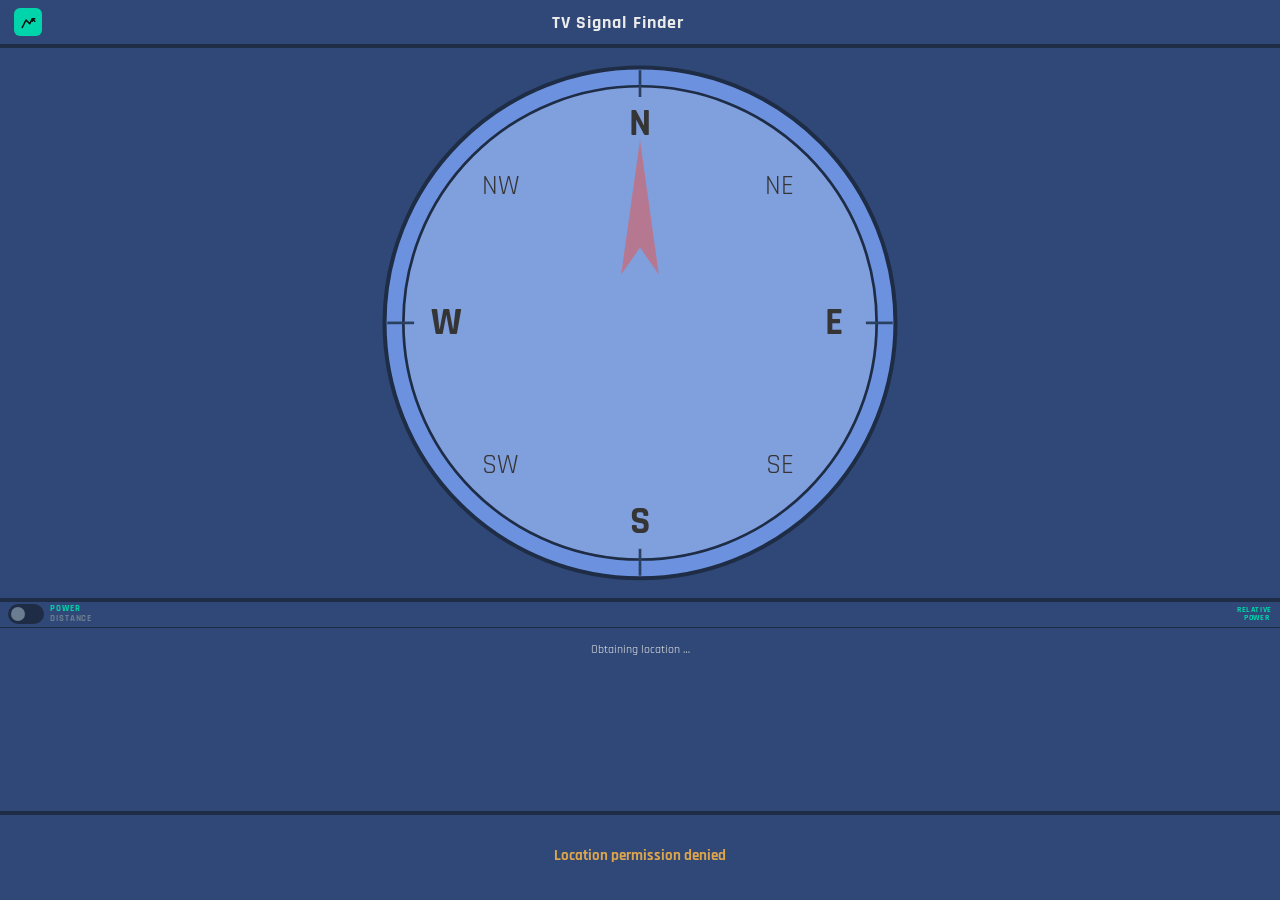
<file: index.html>
<!DOCTYPE html>
<html lang="en">
<head>
  <meta charset="UTF-8">
  <meta name="viewport" content="width=device-width, initial-scale=1.0, maximum-scale=1.0, user-scalable=no">
  <title>TV Signal Finder</title>
  <link rel="manifest" href="manifest.json">
  <meta name="theme-color" content="#080c14">
  <meta name="mobile-web-app-capable" content="yes">
  <meta name="apple-mobile-web-app-capable" content="yes">
  <link href="https://fonts.googleapis.com/css2?family=Rajdhani:wght@500;600;700&family=JetBrains+Mono:wght@400;600&display=swap" rel="stylesheet">
  <link rel="stylesheet" href="index.css">
</head>
<body>
<div id="app">

  <!-- ── Header ───────────────────────────────────── -->
  <div id="hdr">
    <div class="hdr-icon" id="appIcon" tabindex="0">
      <svg width="15" height="15" viewBox="0 0 24 24" fill="none"
          stroke="#030f0b" stroke-width="2.5"
          stroke-linecap="round" stroke-linejoin="round">
        <polyline points="2 20 8 8 14 14 18 6 22 10"/>
        <path d="M22 6h-4v4"/>
      </svg>
    </div>
    <h1>TV Signal Finder</h1>
    <button id="scanBtn" onclick="doScan()" disabled>Rescan</button>
  </div>

  <div id="panels">

    <!-- ── Compass panel ────────────────────────────── -->
    <div id="cmpPanel">
      <div class="cmp-title" id="cmpTitle"></div>

      <div class="cmp-stats" id="cmpStats" style="display:none">
        <div class="stat-block">
          <span class="stat-lbl">Bearing</span>
          <span class="stat-val t" id="cmpBrg">&#8212;</span>
        </div>
        <div class="stat-block">
          <span class="stat-lbl">Direction</span>
          <span class="stat-val" id="cmpDir">&#8212;</span>
        </div>
        <div class="stat-block">
          <span class="stat-lbl">Distance</span>
          <span class="stat-val a" id="cmpDist">&#8212;</span>
        </div>
      </div>

      <svg id="rose" viewBox="0 0 200 200" xmlns="http://www.w3.org/2000/svg">

        <!-- roseGroup: rotates +alpha to keep N on magnetic north
            (alpha decreases CW on Android, +alpha counters that) -->
        <g id="roseGroup" style="transform-origin:100px 100px">
          <circle cx="100" cy="100" r="95" fill='#6c92df' stroke="#1e2d45" stroke-width="1.5"/>
          <circle cx="100" cy="100" r="88" fill='#809fdd' stroke="#1e2d45" stroke-width="1"/>
          <g stroke="#2a4060" stroke-width="1">
            <line x1="100" y1="6"   x2="100" y2="16"/>
            <line x1="100" y1="184" x2="100" y2="194"/>
            <line x1="6"   y1="100" x2="16"  y2="100"/>
            <line x1="184" y1="100" x2="194" y2="100"/>
          </g>
          <text x="100" y="30"  text-anchor="middle" font-family="'Rajdhani',sans-serif" font-size="14" font-weight="700" fill='#353535'>N</text>
          <text x="100" y="178" text-anchor="middle" font-family="'Rajdhani',sans-serif" font-size="14" font-weight="700" fill='#353535'>S</text>
          <text x="172" y="104" text-anchor="middle" font-family="'Rajdhani',sans-serif" font-size="14" font-weight="700" fill='#353535'>E</text>
          <text x="28"  y="104" text-anchor="middle" font-family="'Rajdhani',sans-serif" font-size="14" font-weight="700" fill='#353535'>W</text>
          <text x="152" y="52"  text-anchor="middle" font-family="'Rajdhani',sans-serif" font-size="10" fill='#353535'>NE</text>
          <text x="152" y="156" text-anchor="middle" font-family="'Rajdhani',sans-serif" font-size="10" fill='#353535'>SE</text>
          <text x="48"  y="156" text-anchor="middle" font-family="'Rajdhani',sans-serif" font-size="10" fill='#353535'>SW</text>
          <text x="48"  y="52"  text-anchor="middle" font-family="'Rajdhani',sans-serif" font-size="10" fill='#353535'>NW</text>
        </g>

        <!-- Polarisation label — fixed at centre, never rotates -->
        <text id="polLabel" x="100" y="107" text-anchor="middle"
              font-family="'Rajdhani',sans-serif" font-size="36" font-weight="700" 
              fill="#da6060" opacity="1">&#8203;</text>

        <!-- pointerGroup: rotates to (brg + alpha) % 360 -->
        <g id="pointerGroup" style="transform-origin:100px 100px; opacity:0.6">
          <polygon id="pointerArrow" points="100,32 93,82 100,72 107,82" fill="#da6060"/>
        </g>

      </svg>

      <div class="cmp-note" id="cmpNote"></div>
    </div>

    <!-- ── Transmitter panel ─────────────────────────── -->
    <div id="txPanel">
      <div class="tx-toolbar">
        <label class="sw">
          <input type="checkbox" id="sortToggle">
          <span class="sw-track"></span>
        </label>
        <div class="sort-labels">
          <span class="sort-lbl active" id="lbl-sig">Power</span>
          <span class="sort-lbl"        id="lbl-geo">Distance</span>
        </div>
        <div class="tx-col-hdr">
          <span>Relative</span>
          <span>Power&nbsp;</span>
        </div>
      </div>
      <div id="txList">
        <div class="tx-placeholder">Obtaining location &hellip;</div>
      </div>  
    </div>

    <!-- ── Location panel ───────────────────────────── -->
    <div id="locPanel">
      <!-- Line 1: road name, town -->
      <div id="locLine1"
          style="text-align:center; color:var(--amber); font-size:15px; font-weight:700;
                  white-space:nowrap; overflow:hidden; text-overflow:ellipsis; width:100%;">
        <span class="spinner"></span>
      </div>
      <!-- Line 2: postcode + lat/lng -->
      <div id="locLine2"
          style="text-align:center; white-space:nowrap; overflow:hidden;
                  text-overflow:ellipsis; font-size:15px; width:100%; color:var(--amber);">
        <span id="locPostcode"></span>
        <span id="locLatLng"></span>
      </div>
    </div>

  </div><!-- /panels -->
  <div id="infoPopup" hidden></div>

  <!-- ── Settings modal ───────────────────────────── -->
  <div id="settingsModal" style="
    display:none;
    position:absolute;inset:0;z-index:300;
    background:rgba(8,12,20,0.82);
    align-items:center;justify-content:center;
  ">
    <div style="
      background:var(--surf);
      border:1px solid var(--teal);
      border-radius:12px;
      padding:18px 20px;
      width:min(300px,90vw);
      color:var(--text);
      font-family:var(--sans);
    ">
      <div style="display:flex;align-items:center;justify-content:space-between;margin-bottom:14px;">
        <span style="font-size:16px;font-weight:700;letter-spacing:0.08em;color:var(--text2)">Country Data</span>
        <button onclick="closeSettings()" style="
          background:none;border:none;cursor:pointer;
          color:var(--dim);font-size:20px;line-height:1;padding:2px 6px;
        ">&times;</button>
      </div>

      <p style="font-size:12px;color:var(--dim);margin-bottom:14px;line-height:1.5;">
        Select which countries to include. At least one must be active.
        Changes take effect on the next scan.
      </p>

      <!-- UK -->
      <div style="display:flex;align-items:center;justify-content:space-between;padding:10px 0;border-bottom:1px solid var(--bdr);">
        <div style="display:flex;align-items:center;gap:10px;">
          <span style="font-size:22px;line-height:1;">&#127468;&#127463;</span>
          <div>
            <div style="font-size:14px;font-weight:700;color:var(--text2);">United Kingdom</div>
            <div style="font-size:11px;color:var(--dim);">transmitters_uk.json</div>
          </div>
        </div>
        <label class="sw">
          <input type="checkbox" id="chk-uk" checked onchange="onCountryChange()">
          <span class="sw-track"></span>
        </label>
      </div>

      <!-- France -->
      <div style="display:flex;align-items:center;justify-content:space-between;padding:10px 0;border-bottom:1px solid var(--bdr);">
        <div style="display:flex;align-items:center;gap:10px;">
          <span style="font-size:22px;line-height:1;">&#127467;&#127479;</span>
          <div>
            <div style="font-size:14px;font-weight:700;color:var(--text2);">France</div>
            <div style="font-size:11px;color:var(--dim);">transmitters_fr.json</div>
          </div>
        </div>
        <label class="sw">
          <input type="checkbox" id="chk-fr" onchange="onCountryChange()">
          <span class="sw-track"></span>
        </label>
      </div>

      <!-- Germany -->
      <div style="display:flex;align-items:center;justify-content:space-between;padding:10px 0;">
        <div style="display:flex;align-items:center;gap:10px;">
          <span style="font-size:22px;line-height:1;">&#127465;&#127466;</span>
          <div>
            <div style="font-size:14px;font-weight:700;color:var(--text2);">Germany</div>
            <div style="font-size:11px;color:var(--dim);">transmitters_de.json</div>
          </div>
        </div>
        <label class="sw">
          <input type="checkbox" id="chk-de" onchange="onCountryChange()">
          <span class="sw-track"></span>
        </label>
      </div>

      <div id="settings-warn" style="
        display:none;margin-top:10px;
        font-size:12px;color:var(--amber);text-align:center;
      ">&#9888; At least one country must be selected.</div>

      <button onclick="applySettings()" style="
        margin-top:16px;width:100%;padding:9px 0;
        background:rgba(0,212,170,0.15);
        border:1px solid var(--teal);border-radius:7px;
        color:var(--teal);font-family:var(--sans);
        font-size:14px;font-weight:700;letter-spacing:0.08em;cursor:pointer;
      ">Save &amp; Rescan</button>
    </div>
  </div>

</div><!-- /app -->

<script src="index.js"> </script>

</body>
</html>
</file>
<file: index.css>
:root {
      --bg:    #304877;
      --surf:  #0f1520;
      --surf2: #151d2e;
      --bdr:   #1e2d45;
      --teal:  #00d4aa;
      --amber: #dba44d;
      --text:  #c8d8e8;
      --text2:  #ebebeb;
      --dim:   #6b7d90;
      --compasslabels:   #353535;
      --compasscntr:   #809fdd ;
      --compassring:   #6c92df ;


      --mono:  'JetBrains Mono', monospace;
      --sans:  'Rajdhani', sans-serif;
    }

    *, *::before, *::after {
      box-sizing: border-box; margin: 0; padding: 0;
      -webkit-tap-highlight-color: transparent;
    }

    html, body {
      height: 100%; overflow: hidden;
      background: var(--bg); color: var(--text);
      font-family: var(--sans); font-size: 15px;
    }

    #app {
      display: flex; flex-direction: column;
      height: 100vh; height: 100dvh;
      position: relative;
    }

    /* ── Header ─────────────────────────────────────── */
    #hdr {
      flex: 0 0 auto;
      background: var(--bg);
      border-bottom: 4px solid var(--bdr); text-align: center;
      padding: 8px 14px;
      display: flex; align-items: center; gap: 10px;
    }

    .hdr-icon {
      width: 28px; height: 28px; background: var(--teal);
      border-radius: 6px; display: flex;
      align-items: center; justify-content: center; flex-shrink: 0;
    }

    #hdr h1 {
      font-size: 18px; font-weight: 700;
      letter-spacing: 0.06em; color: var(--text2); flex: 1;
    }

    #hdr h1 em { color: var(--teal); font-style: normal; }

    /* ── Panels ─────────────────────────────────────── */
    #panels {
      flex: 1 1 0; display: flex;
      flex-direction: column; min-height: 0;
    }

    /* Compass — 65% */
    #cmpPanel {
      flex: 0 0 65%;
      background: var(--bg);
      border-bottom: 4px solid var(--bdr);
      display: flex; flex-direction: column;
      align-items: center; justify-content: center;
      gap: 6px; overflow: hidden;
    }

    /* Transmitter table — 25% */
    #txPanel {
      flex: 0 0 25%;
      background: var(--bg);
      border-bottom: 4px solid var(--bdr);
      display: flex; flex-direction: column;
      min-height: 0;
    }

    /* Location — 10% */
    #locPanel {
      flex: 0 0 10%;
      background: var(--bg);
      padding: 4px 12px;
      display: flex; flex-direction: column;
      justify-content: center; align-items: center; gap: 3px;
      overflow: hidden;
    }

    /* ── Compass content ────────────────────────────── */
    .cmp-title {
      font-size: 13px; font-weight: 700;
      letter-spacing: 0.12em; text-transform: uppercase;
      color: var(--dim);
    }

    .cmp-title.active { color: #fff; }

    .cmp-stats { display: flex; gap: 20px; text-align: center; }

    .stat-block { display: flex; flex-direction: column; gap: 2px; }

    .stat-lbl {
      font-size: 9px; text-transform: uppercase;
      letter-spacing: 0.12em; color: var(--text2);
    }

    .stat-val {
      font-family: var(--mono); font-size: 17px;
      font-weight: 600; color: #fff;
    }

    .stat-val.t { color: var(--teal); }
    .stat-val.a { color: var(--amber); }

    #rose {
      width: min(80vw, 60vh);
      height: min(80vw, 60vh);
    }

    .cmp-note {
      font-size: 13px; color: var(--teal);
      text-align: center; max-width: 240px;
    }

    /* ── Transmitter table content ──────────────────── */
    .tx-toolbar {
      flex: 0 0 auto;
      height: 26px;
      max-height: 26px;
      overflow: hidden;
      display: flex;
      align-items: center;
      gap: 6px;
      padding: 0 8px;
      border-bottom: 1px solid var(--bdr);
    }

    .tx-toolbar label.sw {
      display: flex;
      align-items: center;
      margin: 0;
      padding: 0;
    }

    #scanBtn {
      background: var(--bg); border: none; border-radius: 6px;
      color: #05120e00; font-family: var(--sans); font-size: 13px;
      font-weight: 700; padding: 4px 14px; cursor: pointer;
      letter-spacing: 0.08em; transition: opacity 0.ms;
    }

    #scanBtn:active   { opacity: 0; }
    #scanBtn:disabled { opacity: 0; }

    #txList {
      flex: 1 1 0; overflow-y: auto;
      -webkit-overflow-scrolling: touch;
    }

  .tx-row {
    display: flex; align-items: center;
    gap: 5px; padding: 3px 8px;
    border-bottom: 1px solid var(--bdr);
    cursor: pointer; transition: background 0.1s;
    user-select: none;
  }

    .tx-row:active   { background: var(--surf2); }
    .tx-row.selected {
      background: rgba(0,212,170,0.08);
      border-left: 3px solid var(--teal);
    }
  
    .tx-rank {
      font-family: var(--text); font-size: 12px;
      color: var(--teal); min-width: 18px; flex-shrink: 0;
    }

    .tx-info { flex: 1; min-width: 0; }

.tx-name {
  font-size: 12px; font-weight: 700; color: #e8f0f8;
  white-space: nowrap; overflow: hidden; text-overflow: ellipsis;
}

.tx-meta-row {
  font-size: 11px; color: var(--teal);
  display: flex; gap: 6px; flex-wrap: nowrap;
}

.tx-sig {
  font-family: var(--mono); font-size: 12px;
  font-weight: 600; color: var(--teal);
  flex-shrink: 0; min-width: 34px; text-align: right;
}

    .tx-placeholder {
      padding: 14px; font-size: 12px;
      color: var(--text2); text-align: center;
    }

    /* ── Spinner ────────────────────────────────────── */
    .spinner {
      width: 10px; height: 10px;
      border: 1.5px solid rgb(83, 124, 116);
      border-top-color: var(--teal);
      border-radius: 50%;
      animation: spin 0.7s linear infinite;
      display: inline-block;
    }

    @keyframes spin { to { transform: rotate(360deg); } }

    /* ── Sort toggle ────────────────────────────── */
  .sort-toggle-wrap {
    display: flex;
    align-items: center;
    gap: 6px;
  }
/* ── Tx column header ───────────────────────── */
  .tx-col-hdr {
    margin-left: auto;
    display: flex;
    flex-direction: column;
    align-items: flex-end;
    justify-content: center;
    min-width: 34px;
    line-height: 1.1;
  }

  .tx-col-hdr span {
    font-size: 8px;
    font-weight: 700;
    letter-spacing: 0.08em;
    text-transform: uppercase;
    color: var(--teal);
    display: block;
  }
  
  .sort-labels {
    display: flex;
    flex-direction: column;
    align-items: flex-start;
    justify-content: center;
    gap: 0;
    margin: 0;
    padding: 0;
    line-height: 1;
  }

.sort-lbl {
  font-size: 9px;
  font-weight: 700;
  letter-spacing: 0.10em;
  text-transform: uppercase;
  color: var(--dim);
  transition: color 0.2s;
  line-height: 1.15;
  margin: 0;
  padding: 0;
  display: block;
}

.sort-lbl.active { color: var(--teal); }

.sw {
  position: relative; width: 36px; height: 20px; flex-shrink: 0;
}

.sw input { opacity: 0; width: 0; height: 0; position: absolute; }

.sw-track {
  position: absolute; inset: 0;
  background: var(--bdr); border-radius: 20px;
  cursor: pointer; transition: background 0.25s;
}

.sw-track::before {
  content: "";
  position: absolute;
  width: 14px; height: 14px;
  left: 3px; top: 3px;
  background: var(--dim);
  border-radius: 50%;
  transition: transform 0.25s, background 0.25s;
}

.sw input:checked + .sw-track { background: rgba(0,212,170,0.25); }
.sw input:checked + .sw-track::before {
  transform: translateX(16px);
  background: var(--teal);
}

/* ── Info popup ─────────────────────────────── */
#appIcon {
  cursor: pointer;
}

#infoPopup {
  position: absolute;
  top: 50px;
  left: 8px;
  z-index: 200;
  background: var(--surf);
  border: 1px solid var(--teal);
  border-radius: 10px;
  padding: 12px 14px;
  max-width: 270px;
  color: var(--text);
  font-size: 13px;
  line-height: 1.6;
  box-shadow: 0 6px 24px rgba(0,0,0,0.5);
  flex-direction: column;
  gap: 8px;
}

#infoPopup:not([hidden]) {
  display: flex;
}
</file>
